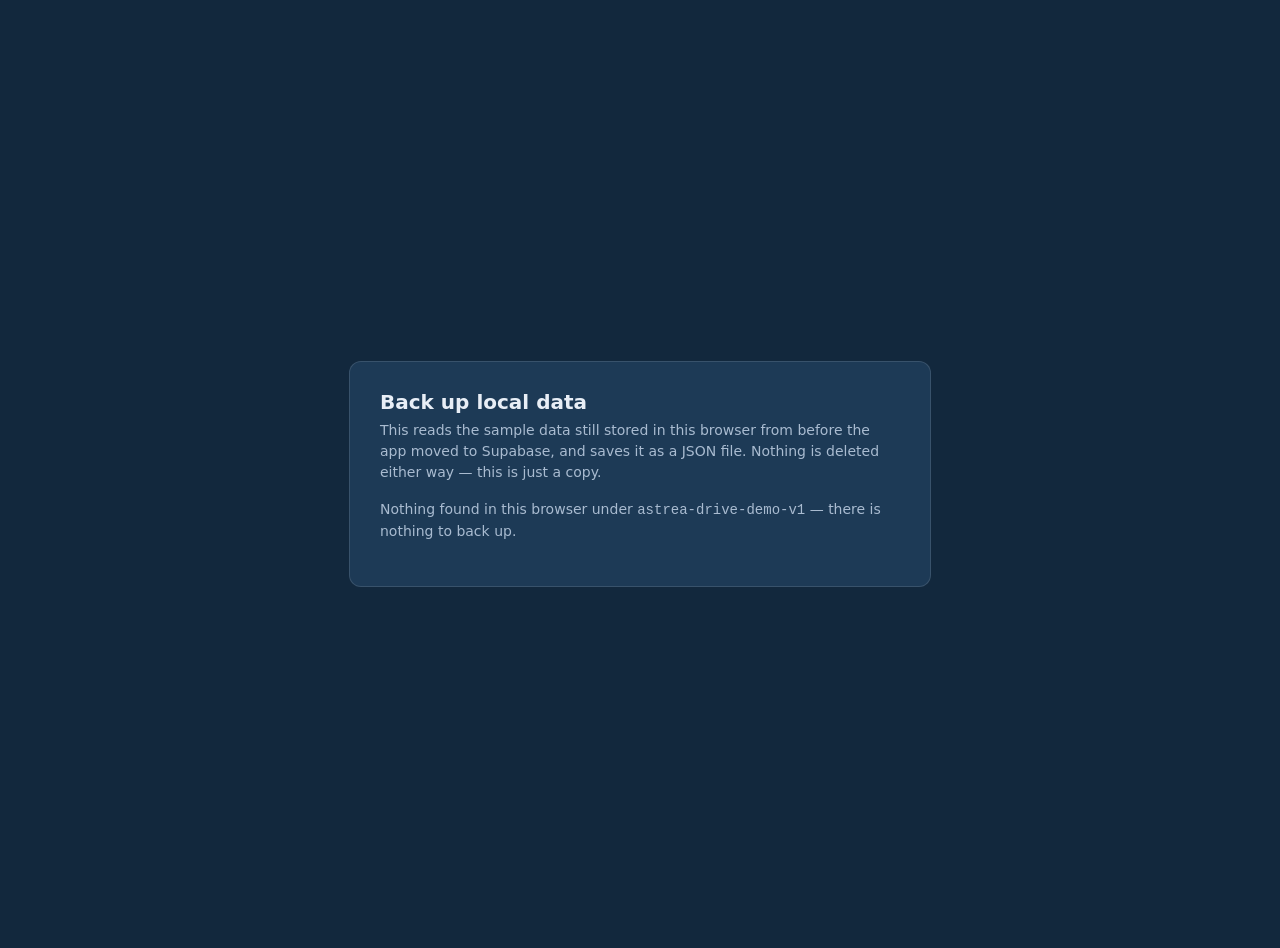
<file: supabase/backup-local-data.html>
<!DOCTYPE html>
<html lang="en-AU">
<head>
  <meta charset="utf-8">
  <meta name="viewport" content="width=device-width, initial-scale=1">
  <title>Astrea Drive — back up local data</title>
  <style>
    body { font-family: "Segoe UI", system-ui, sans-serif; background: #12283d; color: #e8eef6;
           margin: 0; min-height: 100vh; display: flex; align-items: center; justify-content: center; padding: 24px; }
    .card { background: #1d3a56; border: 1px solid rgba(255,255,255,.12); border-radius: 12px;
            padding: 28px 30px; max-width: 520px; width: 100%; }
    h1 { font-size: 20px; margin: 0 0 6px; }
    p { color: #a9bbd0; font-size: 14px; line-height: 1.5; margin: 0 0 16px; }
    table { width: 100%; border-collapse: collapse; margin: 16px 0; font-size: 14px; }
    td { padding: 5px 0; border-bottom: 1px solid rgba(255,255,255,.08); }
    td:last-child { text-align: right; font-variant-numeric: tabular-nums; font-weight: 600; }
    button { background: #5fe0b4; color: #0c2437; border: 0; border-radius: 8px; padding: 11px 18px;
             font-size: 15px; font-weight: 600; cursor: pointer; width: 100%; }
    button[disabled] { opacity: .5; cursor: default; }
    .note { font-size: 13px; color: #8fa6c0; margin-top: 14px; }
  </style>
</head>
<body>
  <div class="card">
    <h1>Back up local data</h1>
    <p>This reads the sample data still stored in this browser from before the app moved to
       Supabase, and saves it as a JSON file. Nothing is deleted either way — this is just a copy.</p>
    <div id="out"></div>
  </div>

  <script>
    const KEY = 'astrea-drive-demo-v1';
    const COLLS = ['vehicles', 'drivers', 'sites', 'bookings', 'services', 'defects', 'documents', 'activity'];
    const out = document.getElementById('out');
    const raw = localStorage.getItem(KEY);

    if (!raw) {
      out.innerHTML = '<p>Nothing found in this browser under <code>' + KEY + '</code> — there is nothing to back up.</p>';
    } else {
      const data = JSON.parse(raw);
      const rows = COLLS.map((c) =>
        '<tr><td>' + c + '</td><td>' + (Array.isArray(data[c]) ? data[c].length : 0) + '</td></tr>').join('');
      out.innerHTML =
        '<table>' + rows + '</table>' +
        '<button id="dl">Download backup (' + Math.round(raw.length / 1024) + ' KB)</button>' +
        '<p class="note">Seeded ' + (data.seededAt || 'unknown date') + '</p>';

      document.getElementById('dl').onclick = (e) => {
        const blob = new Blob([raw], { type: 'application/json' });
        const a = document.createElement('a');
        a.href = URL.createObjectURL(blob);
        a.download = 'astrea-drive-local-backup-' + new Date().toISOString().slice(0, 10) + '.json';
        a.click();
        URL.revokeObjectURL(a.href);
        e.target.textContent = 'Downloaded';
        e.target.disabled = true;
      };
    }
  </script>
</body>
</html>
</file>
